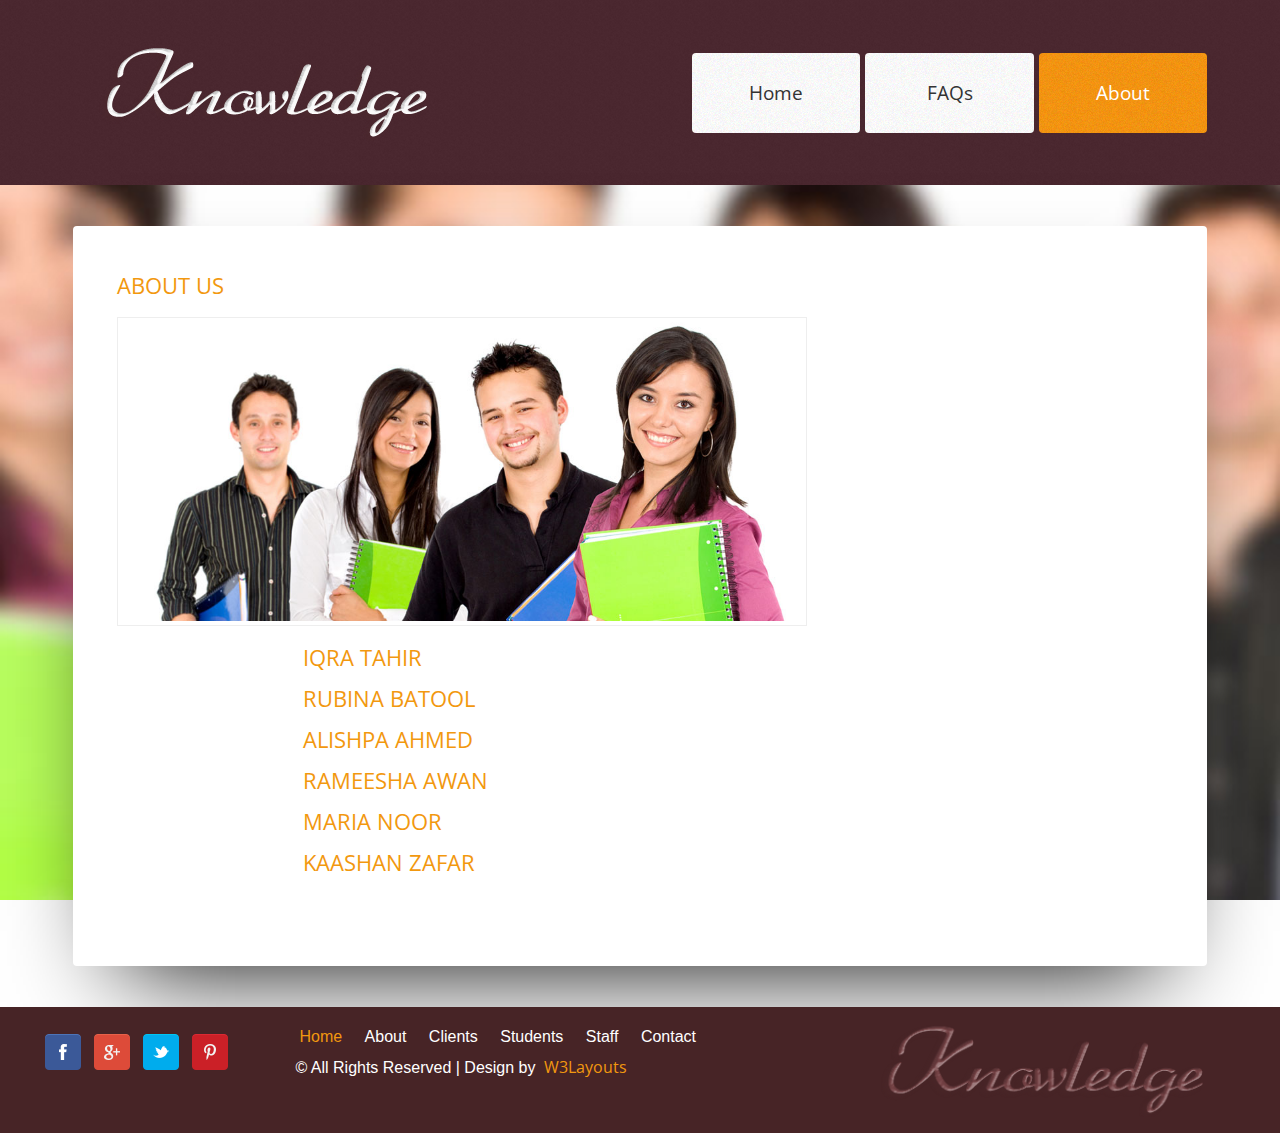
<file: WEB-INF/about.html>
﻿<!DOCTYPE HTML>
<html>
<head>
<title>Vision Workers - About Us</title>
<meta http-equiv="Content-Type" content="text/html; charset=utf-8" />
<meta name="viewport" content="width=device-width, initial-scale=1, maximum-scale=1">
<link href='http://fonts.googleapis.com/css?family=Open+Sans' rel='stylesheet' type='text/css'>
<link href="css/style.css" rel="stylesheet" type="text/css" media="all" />
<script src='js/jquery-1.8.1.min.js' type='text/javascript'></script>
<script src='js/jquery.kwicks.js' type='text/javascript'></script>
<script type='text/javascript'>
	$(function() {
	$('.kwicks').kwicks({
		maxSize : 250,
		spacing : 5,
		behavior: 'menu'
		});
	});
</script>
</head>
<body class="bg">
<div class="header-bg">
<div class="wrap">
	<div class="header">
		<div class="logo">
		  		<a href="index.html"><img src="images/logo1.png"> </a>
		 </div>
		<div class="menu">
			<ul class='kwicks kwicks-horizontal'>
				<li><a href="index.html">Home</a></li>
				<li><a href="faqs.html">FAQs</a></li>
				<li class="active"><a href="about.html">About</a></li>
				
			</ul>
	 </div>
	 <div class="clear"></div>
	</div>
</div>
</div>
<div class="wrap">
		<!---start-content---->
				<div class="content">
					<div class="image group">
						<div class="grid span_2_of_3">
							<h3>About us</h3>
							<img src="images/slide1.jpg" title="banner">
							<p><h3> &nbsp&nbsp&nbsp&nbsp&nbsp&nbsp&nbsp&nbsp&nbsp&nbsp&nbsp&nbsp&nbsp&nbsp&nbsp &nbsp&nbsp&nbsp&nbsp&nbsp&nbsp&nbsp&nbsp&nbsp&nbsp&nbsp&nbsp&nbsp&nbsp&nbspIqra Tahir</h3>
<h3> &nbsp&nbsp&nbsp&nbsp&nbsp&nbsp&nbsp&nbsp&nbsp&nbsp&nbsp&nbsp&nbsp&nbsp&nbsp &nbsp&nbsp&nbsp&nbsp&nbsp&nbsp&nbsp&nbsp&nbsp&nbsp&nbsp&nbsp&nbsp&nbsp&nbspRubina Batool</h3>
<h3> &nbsp&nbsp&nbsp&nbsp&nbsp&nbsp&nbsp&nbsp&nbsp&nbsp&nbsp&nbsp&nbsp&nbsp&nbsp &nbsp&nbsp&nbsp&nbsp&nbsp&nbsp&nbsp&nbsp&nbsp&nbsp&nbsp&nbsp&nbsp&nbsp&nbspAlishpa Ahmed</h3>
<h3> &nbsp&nbsp&nbsp&nbsp&nbsp&nbsp&nbsp&nbsp&nbsp&nbsp&nbsp&nbsp&nbsp&nbsp&nbsp &nbsp&nbsp&nbsp&nbsp&nbsp&nbsp&nbsp&nbsp&nbsp&nbsp&nbsp&nbsp&nbsp&nbsp&nbspRameesha Awan </h3>
<h3> &nbsp&nbsp&nbsp&nbsp&nbsp&nbsp&nbsp&nbsp&nbsp&nbsp&nbsp&nbsp&nbsp&nbsp&nbsp &nbsp&nbsp&nbsp&nbsp&nbsp&nbsp&nbsp&nbsp&nbsp&nbsp&nbsp&nbsp&nbsp&nbsp&nbspMaria Noor</h3>
<h3> &nbsp&nbsp&nbsp&nbsp&nbsp&nbsp&nbsp&nbsp&nbsp&nbsp&nbsp&nbsp&nbsp&nbsp&nbsp &nbsp&nbsp&nbsp&nbsp&nbsp&nbsp&nbsp&nbsp&nbsp&nbsp&nbsp&nbsp&nbsp&nbsp&nbspKaashan Zafar</h3>
							<p> &nbsp</p></p>
							<p> </p>
							
						</div>
						
						<div class="clear"></div>
					</div>
				</div>
				<!---End-content---->
				<div class="clear"> </div>
				</div>
<div class="footer-bg">
<div class="wrap">
<div class="footer">
		<div class="f_grid">
		<div class="social">
				<ul class="follow_icon">
					<li><a href="#" style="opacity: 1;"><img src="images/fb.png" alt=""></a></li>
					<li><a href="#" style="opacity: 1;"><img src="images/g+.png" alt=""></a></li>
					<li><a href="#" style="opacity: 1;"><img src="images/tw.png" alt=""></a></li>
					<li><a href="#" style="opacity: 1;"><img src="images/pinterest.png" alt=""></a></li>
				</ul>
			</div>
		</div>
		<div class="f_grid1">
			<ul class="f_nav">
				<li class="active"><a href="index.html">Home</a></li>
				<li><a href="about.html">About</a></li>
				<li><a href="clients.html">Clients</a></li>
				<li><a href="index.html">Pubblications</a></li>
				<li><a href="index.html">Students</a></li>
				<li><a href="index.html">Staff</a></li>
				<li><a href="contact.html">Contact</a></li>
			</ul>
			<div class="copy">
				<p class="w3-link">© All Rights Reserved | Design by&nbsp; <a href="http://w3layouts.com/"> W3Layouts</a></p>
			</div>
			<div class="clear"></div>
		</div>
		<div class="f_logo">
			<a href=""><img src="images/logo2.png" alt=""></a>
 		</div>
		<div class="clear"></div>
</div>
</div>
</div>
</body>
</html>
</file>
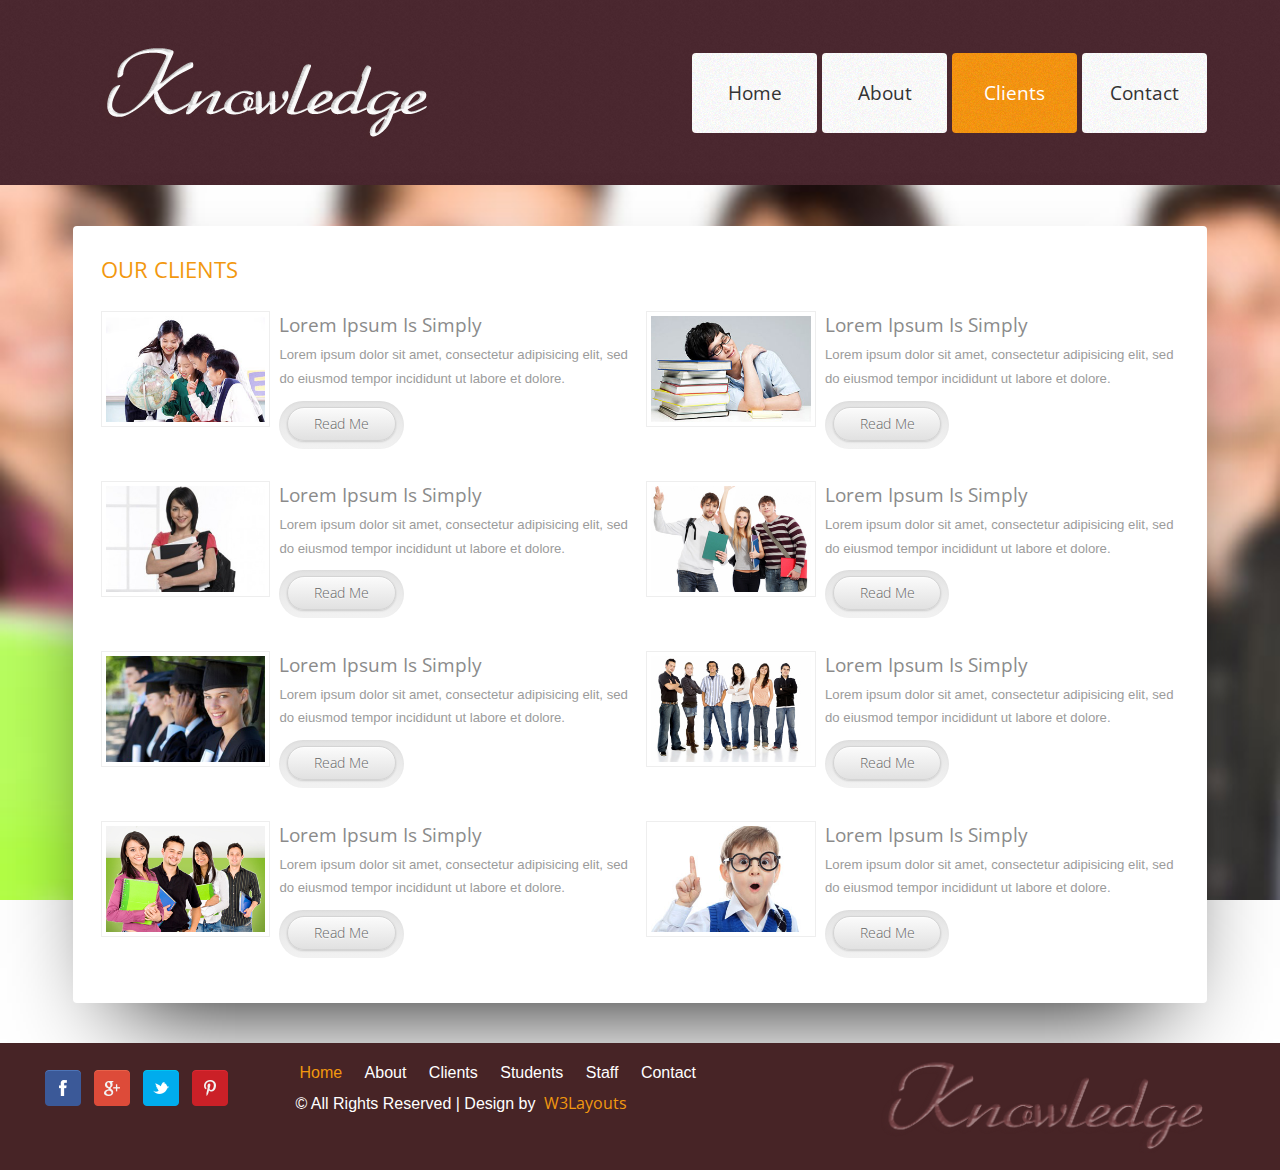
<file: WEB-INF/clients.html>
<!--A Design by W3layouts
Author: W3layout
Author URL: http://w3layouts.com
License: Creative Commons Attribution 3.0 Unported
License URL: http://creativecommons.org/licenses/by/3.0/
-->
<!DOCTYPE HTML>
<html>
<head>
<title>The Knowledge Website Template | Clients :: w3layouts</title>
<meta http-equiv="Content-Type" content="text/html; charset=utf-8" />
<meta name="viewport" content="width=device-width, initial-scale=1, maximum-scale=1">
<link href='http://fonts.googleapis.com/css?family=Open+Sans' rel='stylesheet' type='text/css'>
<link href="css/style.css" rel="stylesheet" type="text/css" media="all" />
<script src='js/jquery-1.8.1.min.js' type='text/javascript'></script>
<script src='js/jquery.kwicks.js' type='text/javascript'></script>
<script type='text/javascript'>
	$(function() {
	$('.kwicks').kwicks({
		maxSize : 250,
		spacing : 5,
		behavior: 'menu'
		});
	});
</script>
</head>
<body class="bg">
<div class="header-bg">
<div class="wrap">
	<div class="header">
		<div class="logo">
		  		<a href="index.html"><img src="images/logo1.png"> </a>
		 </div>
		<div class="menu">
			<ul class='kwicks kwicks-horizontal'>
				<li><a href="index.html">Home</a></li>
				<li><a href="about.html">About</a></li>
				<li  class="active"><a href="clients.html">Clients</a></li>
				<li><a href="contact.html">Contact</a></li>
			</ul>
	 </div>
	 <div class="clear"></div>
	</div>
</div>
</div>
<div class="wrap">
					<!---start-content---->
					<div class="content">
						<div class="services">
							<h5>Our Clients</h5>
							<div class="section group">
								<div class="listview_1_of_2 images_1_of_2">
									<div class="listimg listimg_2_of_1">
										  <img src="images/001.jpg">
									</div>
								    <div class="text list_2_of_1">
										<h3>Lorem Ipsum is simply</h3>
										<p>Lorem ipsum dolor sit amet, consectetur adipisicing elit, sed do eiusmod tempor incididunt  ut labore et dolore.</p>
										<div class="btn">
											<span class="button-wrap"><a href="details.html" class="button button-pill ">Read Me</a></span>
										</div>
								   </div>
							   </div>			
								<div class="listview_1_of_2 images_1_of_2">
									<div class="listimg listimg_2_of_1">
										  <img src="images/002.jpg">
									</div>
									<div class="text list_2_of_1">
										  <h3>Lorem Ipsum is simply</h3>
										  <p>Lorem ipsum dolor sit amet, consectetur adipisicing elit, sed do eiusmod tempor incididunt  ut labore et dolore.</p>
										  <div class="btn">
											<span class="button-wrap"><a href="details.html" class="button button-pill ">Read Me</a></span>
										</div>
									</div>
								</div>
							</div>
							<div class="section group">
								<div class="listview_1_of_2 images_1_of_2">
									<div class="listimg listimg_2_of_1">
										  <img src="images/003.jpg">
									</div>
								    <div class="text list_2_of_1">
										<h3>Lorem Ipsum is simply</h3>
										<p>Lorem ipsum dolor sit amet, consectetur adipisicing elit, sed do eiusmod tempor incididunt  ut labore et dolore.</p>
										<div class="btn">
											<span class="button-wrap"><a href="details.html" class="button button-pill ">Read Me</a></span>
										</div>
								   </div>
							   </div>			
								<div class="listview_1_of_2 images_1_of_2">
									<div class="listimg listimg_2_of_1">
										  <img src="images/004.jpg">
									</div>
									<div class="text list_2_of_1">
										  <h3>Lorem Ipsum is simply</h3>
										  <p>Lorem ipsum dolor sit amet, consectetur adipisicing elit, sed do eiusmod tempor incididunt  ut labore et dolore.</p>
										 <div class="btn">
											<span class="button-wrap"><a href="details.html" class="button button-pill ">Read Me</a></span>
										</div>
									</div>
								</div>
							</div>
							<div class="section group">
								<div class="listview_1_of_2 images_1_of_2">
									<div class="listimg listimg_2_of_1">
										  <img src="images/005.jpg">
									</div>
								    <div class="text list_2_of_1">
										<h3>Lorem Ipsum is simply</h3>
										<p>Lorem ipsum dolor sit amet, consectetur adipisicing elit, sed do eiusmod tempor incididunt  ut labore et dolore.</p>
										<div class="btn">
											<span class="button-wrap"><a href="details.html" class="button button-pill ">Read Me</a></span>
										</div>
								   </div>
							   </div>			
								<div class="listview_1_of_2 images_1_of_2">
									<div class="listimg listimg_2_of_1">
										  <img src="images/006.jpg">
									</div>
									<div class="text list_2_of_1">
										  <h3>Lorem Ipsum is simply</h3>
										  <p>Lorem ipsum dolor sit amet, consectetur adipisicing elit, sed do eiusmod tempor incididunt  ut labore et dolore.</p>
										  <div class="btn">
											<span class="button-wrap"><a href="details.html" class="button button-pill ">Read Me</a></span>
										</div>
									</div>
								</div>
							</div>
							<div class="section group">
								<div class="listview_1_of_2 images_1_of_2">
									<div class="listimg listimg_2_of_1">
										  <img src="images/007.jpg">
									</div>
								    <div class="text list_2_of_1">
										<h3>Lorem Ipsum is simply</h3>
										<p>Lorem ipsum dolor sit amet, consectetur adipisicing elit, sed do eiusmod tempor incididunt  ut labore et dolore.</p>
										<div class="btn">
											<span class="button-wrap"><a href="details.html" class="button button-pill ">Read Me</a></span>
										</div>
								   </div>
							   </div>			
								<div class="listview_1_of_2 images_1_of_2">
									<div class="listimg listimg_2_of_1">
										  <img src="images/008.jpg">
									</div>
									<div class="text list_2_of_1">
										  <h3>Lorem Ipsum is simply</h3>
										  <p>Lorem ipsum dolor sit amet, consectetur adipisicing elit, sed do eiusmod tempor incididunt  ut labore et dolore.</p>
										  <div class="btn">
											<span class="button-wrap"><a href="details.html" class="button button-pill ">Read Me</a></span>
										</div>
									</div>
								</div>
							</div>
							<div class="clear"></div>
						</div>
						 </div>
					<!---End-content---->
					<div class="clear"> </div>
				</div>
<div class="footer-bg">
<div class="wrap">
<div class="footer">
		<div class="f_grid">
		<div class="social">
				<ul class="follow_icon">
					<li><a href="#" style="opacity: 1;"><img src="images/fb.png" alt=""></a></li>
					<li><a href="#" style="opacity: 1;"><img src="images/g+.png" alt=""></a></li>
					<li><a href="#" style="opacity: 1;"><img src="images/tw.png" alt=""></a></li>
					<li><a href="#" style="opacity: 1;"><img src="images/pinterest.png" alt=""></a></li>
				</ul>
			</div>
		</div>
		<div class="f_grid1">
			<ul class="f_nav">
				<li class="active"><a href="index.html">Home</a></li>
				<li><a href="about.html">About</a></li>
				<li><a href="clients.html">Clients</a></li>
				<li><a href="index.html">Pubblications</a></li>
				<li><a href="index.html">Students</a></li>
				<li><a href="index.html">Staff</a></li>
				<li><a href="contact.html">Contact</a></li>
			</ul>
			<div class="copy">
				<p class="w3-link">© All Rights Reserved | Design by&nbsp; <a href="http://w3layouts.com/"> W3Layouts</a></p>
			</div>
			<div class="clear"></div>
		</div>
		<div class="f_logo">
			<a href=""><img src="images/logo2.png" alt=""></a>
 		</div>
		<div class="clear"></div>
</div>
</div>
</div>
</body>
</html>
</file>
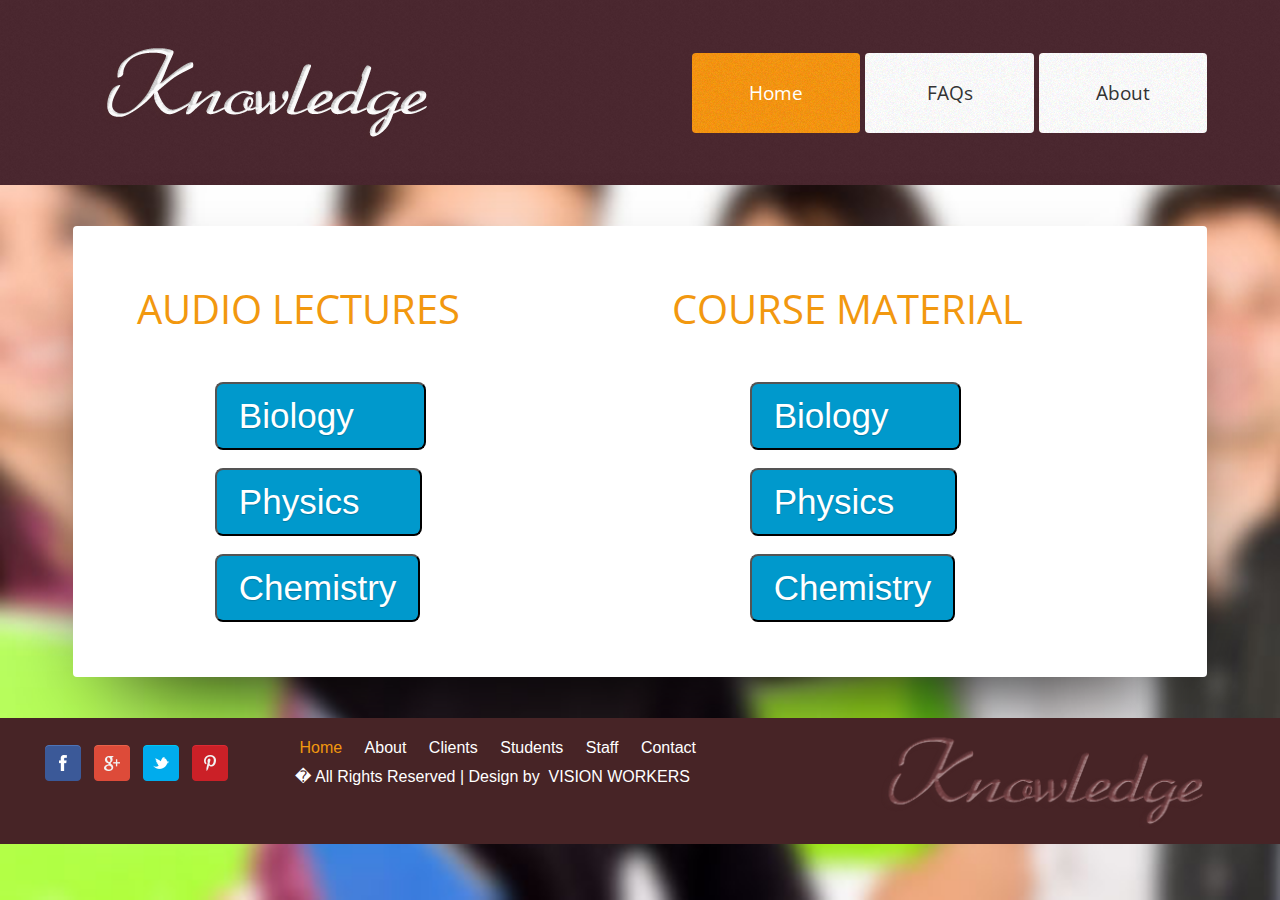
<file: WEB-INF/clrCourses.html>
<!DOCTYPE HTML>
<html>
<head>
<title>Vision Workers | Courses for ColorBlind</title>
<meta http-equiv="Content-Type" content="text/html; charset=utf-8" />
<meta name="viewport" content="width=device-width, initial-scale=1, maximum-scale=1">

 
<link href='http://fonts.googleapis.com/css?family=Open+Sans' rel='stylesheet' type='text/css'>
<link href="css/style.css" rel="stylesheet" type="text/css" media="all" />
<script src='js/jquery-1.8.1.min.js' type='text/javascript'></script>
<script src="http://maxcdn.bootstrapcdn.com/bootstrap/3.3.4/js/bootstrap.min.js"></script>
<script src='js/jquery.kwicks.js' type='text/javascript'></script>
<script type='text/javascript'>
	$(function() {
	$('.kwicks').kwicks({
		maxSize : 250,
		spacing : 5,
		behavior: 'menu'
		});
	});
</script>
</head>
<body class="bg">
<div class="header-bg">
<div class="wrap">
	<div class="header">
		<div class="logo">
		  		<a href="index.html"><img src="images/logo1.png"> </a>
		 </div>
		<div class="menu">
			<ul class='kwicks kwicks-horizontal'>
				<li class="active"><a href="index.html">Home</a></li>
				<li><a href="faqs.html">FAQs</a></li>
				<li><a href="about.html">About</a></li>
			</ul>
	 </div>
	 <div class="clear"></div>
	</div>
</div>
</div>
<div class="wrap">
	<div class="content">
<div class="section group">				
				<div class="col span_1_of_clr">
					<div class="audio_lectrs">
			    	 	<h3>&nbsp&nbspAudio Lectures</h3>
			    	 		<div class="btn-grp">
						<br/><br/>

						&nbsp&nbsp&nbsp&nbsp&nbsp&nbsp&nbsp&nbsp&nbsp&nbsp&nbsp&nbsp&nbsp&nbsp&nbsp&nbsp&nbsp&nbsp&nbsp&nbsp&nbsp
						    <button class="btn btn-lg button-secondary pure-button" onclick="window.location='clrBioAudio.html'"> Biology &nbsp&nbsp&nbsp&nbsp</button>

						<br/><br/>
						&nbsp&nbsp&nbsp&nbsp&nbsp&nbsp&nbsp&nbsp&nbsp&nbsp&nbsp&nbsp&nbsp&nbsp&nbsp&nbsp&nbsp&nbsp&nbsp&nbsp&nbsp
						    <button class="button-secondary pure-button" onclick="window.location='clrPhyAudio.html'"> Physics &nbsp&nbsp&nbsp</button>

						<br/><br/>

						&nbsp&nbsp&nbsp&nbsp&nbsp&nbsp&nbsp&nbsp&nbsp&nbsp&nbsp&nbsp&nbsp&nbsp&nbsp&nbsp&nbsp&nbsp&nbsp&nbsp&nbsp
						    <button class="button-secondary pure-button btn-lg" onclick="window.location='clrChemAudio.html'"> Chemistry</button>	
					   	</div>
      				</div>
      				
				</div>				
				<div class="col span_2_of_clr">
				  <div class="course_lectrs">
			    	 	<h3>&nbsp&nbspCourse Material</h3>
			    	 		<div class="btn1-grp">
						<br/><br/>

						&nbsp&nbsp&nbsp&nbsp&nbsp&nbsp&nbsp&nbsp&nbsp&nbsp&nbsp&nbsp&nbsp&nbsp&nbsp&nbsp&nbsp&nbsp&nbsp&nbsp&nbsp
						    <button class="btn btn-lg button-secondary pure-button" onclick="window.location='clrBioPdf.html'"> Biology &nbsp&nbsp&nbsp&nbsp</button>

						<br/><br/>
						&nbsp&nbsp&nbsp&nbsp&nbsp&nbsp&nbsp&nbsp&nbsp&nbsp&nbsp&nbsp&nbsp&nbsp&nbsp&nbsp&nbsp&nbsp&nbsp&nbsp&nbsp
						    <button class="button-secondary pure-button" onclick="window.location='clrPhyPdf.html'"> Physics &nbsp&nbsp&nbsp</button>

						<br/><br/>

						&nbsp&nbsp&nbsp&nbsp&nbsp&nbsp&nbsp&nbsp&nbsp&nbsp&nbsp&nbsp&nbsp&nbsp&nbsp&nbsp&nbsp&nbsp&nbsp&nbsp&nbsp
						    <button class="button-secondary pure-button btn-lg" onclick="window.location='clrChemPdf.html'"> Chemistry</button>	
					   	</div>
      				</div>
      				
  				</div>	

										
		  </div>
</div>	
</div>
<div class="footer-bg">
<div class="wrap">
<div class="footer">
		<div class="f_grid">
		<div class="social">
				<ul class="follow_icon">
					<li><a href="#" style="opacity: 1;"><img src="images/fb.png" alt=""></a></li>
					<li><a href="#" style="opacity: 1;"><img src="images/g+.png" alt=""></a></li>
					<li><a href="#" style="opacity: 1;"><img src="images/tw.png" alt=""></a></li>
					<li><a href="#" style="opacity: 1;"><img src="images/pinterest.png" alt=""></a></li>
				</ul>
			</div>
		</div>
		<div class="f_grid1">
			<ul class="f_nav">
				<li class="active"><a href="index.html">Home</a></li>
				<li><a href="about.html">About</a></li>
				<li><a href="clients.html">Clients</a></li>
				<li><a href="index.html">Pubblications</a></li>
				<li><a href="index.html">Students</a></li>
				<li><a href="index.html">Staff</a></li>
				<li><a href="contact.html">Contact</a></li>
			</ul>
			<div class="copy">
				<p class="w3-link">� All Rights Reserved | Design by&nbsp VISION WORKERS</p>
			</div>
			<div class="clear"></div>
		</div>
		<div class="f_logo">
			<a href=""><img src="images/logo2.png" alt=""></a>
 		</div>
		<div class="clear"></div>
</div>
</div>
</div>
</body>
</html>
</file>
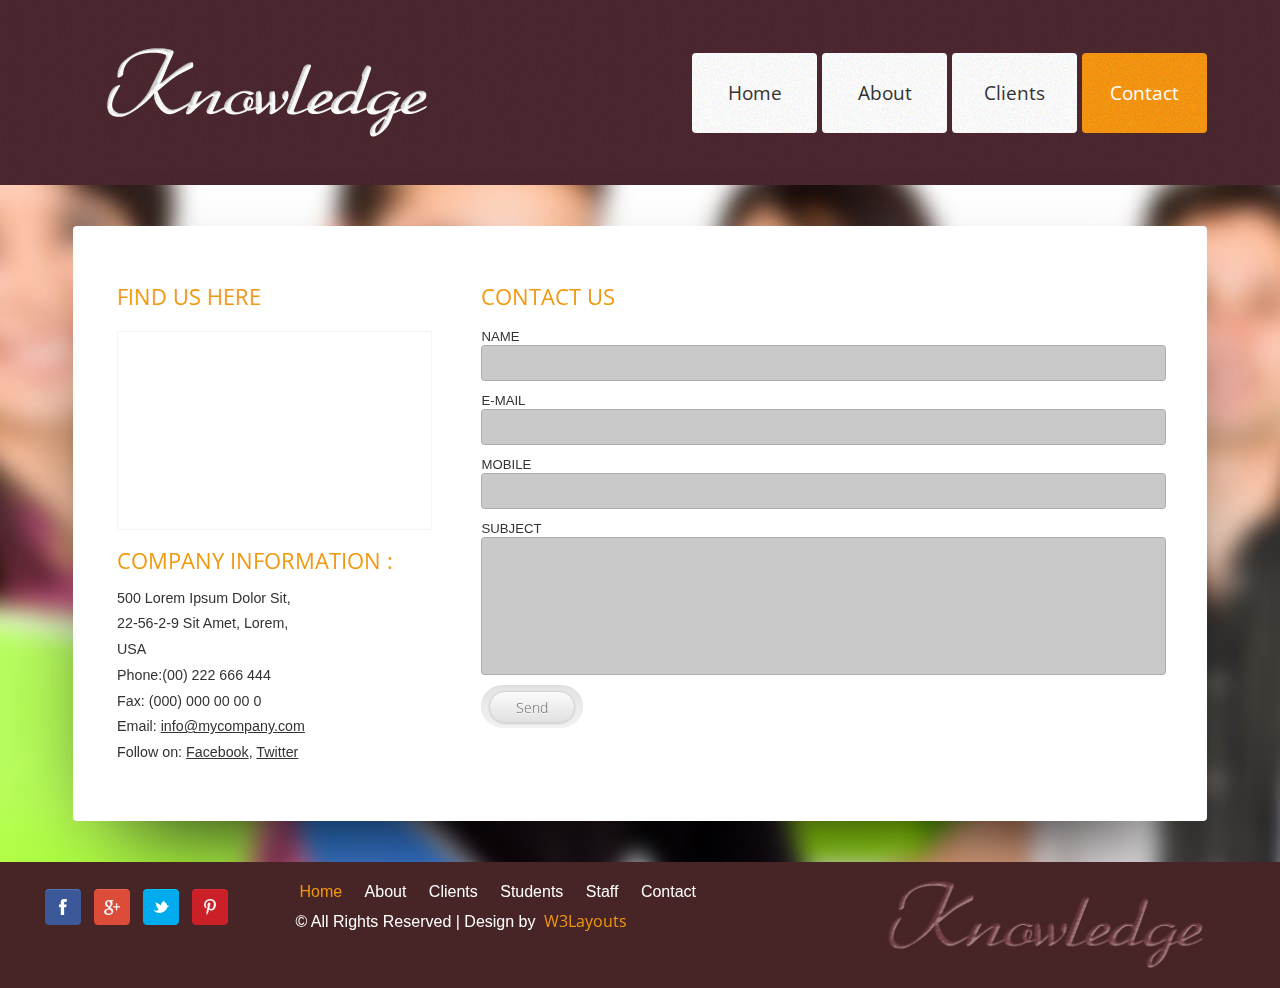
<file: WEB-INF/contact.html>
﻿
<!DOCTYPE HTML>
<html>
<head>
<title>Vision Workers | Contact</title>
<meta http-equiv="Content-Type" content="text/html; charset=utf-8" />
<meta name="viewport" content="width=device-width, initial-scale=1, maximum-scale=1">
<link href='http://fonts.googleapis.com/css?family=Open+Sans' rel='stylesheet' type='text/css'>
<link href="css/style.css" rel="stylesheet" type="text/css" media="all" />
<script src='js/jquery-1.8.1.min.js' type='text/javascript'></script>
<script src='js/jquery.kwicks.js' type='text/javascript'></script>
<script type='text/javascript'>
	$(function() {
	$('.kwicks').kwicks({
		maxSize : 250,
		spacing : 5,
		behavior: 'menu'
		});
	});
</script>
</head>
<body class="bg">
<div class="header-bg">
<div class="wrap">
	<div class="header">
		<div class="logo">
		  		<a href="index.html"><img src="images/logo1.png"> </a>
		 </div>
		<div class="menu">
			<ul class='kwicks kwicks-horizontal'>
				<li><a href="index.html">Home</a></li>
				<li><a href="about.html">About</a></li>
				<li><a href="clients.html">Clients</a></li>
				<li class="active"><a href="contact.html">Contact</a></li>
			</ul>
	 </div>
	 <div class="clear"></div>
	</div>
</div>
</div>
<div class="wrap">
	<div class="content">
<div class="section group">				
				<div class="col span_1_of_3">
					<div class="contact_info">
			    	 	<h3>Find Us Here</h3>
			    	 		<div class="map">
					   			<iframe width="100%" height="175" frameborder="0" scrolling="no" marginheight="0" marginwidth="0" src="https://maps.google.co.in/maps?f=q&amp;source=s_q&amp;hl=en&amp;geocode=&amp;q=Lighthouse+Point,+FL,+United+States&amp;aq=4&amp;oq=light&amp;sll=26.275636,-80.087265&amp;sspn=0.04941,0.104628&amp;ie=UTF8&amp;hq=&amp;hnear=Lighthouse+Point,+Broward,+Florida,+United+States&amp;t=m&amp;z=14&amp;ll=26.275636,-80.087265&amp;output=embed"></iframe><br><small><a href="https://maps.google.co.in/maps?f=q&amp;source=embed&amp;hl=en&amp;geocode=&amp;q=Lighthouse+Point,+FL,+United+States&amp;aq=4&amp;oq=light&amp;sll=26.275636,-80.087265&amp;sspn=0.04941,0.104628&amp;ie=UTF8&amp;hq=&amp;hnear=Lighthouse+Point,+Broward,+Florida,+United+States&amp;t=m&amp;z=14&amp;ll=26.275636,-80.087265" style="color:#fff;;text-align:left;font-size:12px">View Larger Map</a></small>
					   		</div>
      				</div>
      			<div class="company_address">
				     	<h3>Company Information :</h3>
						<p>500 Lorem Ipsum Dolor Sit,</p>
						<p>22-56-2-9 Sit Amet, Lorem,</p>
						<p>USA</p>
				   		<p>Phone:(00) 222 666 444</p>
				   		<p>Fax: (000) 000 00 00 0</p>
				 	 	<p>Email: <span>info@mycompany.com</span></p>
				   		<p>Follow on: <span>Facebook</span>, <span>Twitter</span></p>
				   </div>
				</div>				
				<div class="col span_2_of_3">
				  <div class="contact-form">
				  	<h3>Contact Us</h3>
					      <form method="post" action="contact-post.html">
					    	<div>
						    	<span><label>NAME</label></span>
						    	<span><input name="userName" type="text" class="textbox"></span>
						    </div>
						    <div>
						    	<span><label>E-MAIL</label></span>
						    	<span><input name="userEmail" type="text" class="textbox"></span>
						    </div>
						    <div>
						     	<span><label>MOBILE</label></span>
						    	<span><input name="userPhone" type="text" class="textbox"></span>
						    </div>
						    <div>
						    	<span><label>SUBJECT</label></span>
						    	<span><textarea name="userMsg"> </textarea></span>
						    </div>
						   <div>
						   		<span class="button-wrap"><input type="submit" value="Send"></span>
						  </div>
					    </form>
				    </div>
  				</div>				
		  </div>
</div>	
</div>
<div class="footer-bg">
<div class="wrap">
<div class="footer">
		<div class="f_grid">
		<div class="social">
				<ul class="follow_icon">
					<li><a href="#" style="opacity: 1;"><img src="images/fb.png" alt=""></a></li>
					<li><a href="#" style="opacity: 1;"><img src="images/g+.png" alt=""></a></li>
					<li><a href="#" style="opacity: 1;"><img src="images/tw.png" alt=""></a></li>
					<li><a href="#" style="opacity: 1;"><img src="images/pinterest.png" alt=""></a></li>
				</ul>
			</div>
		</div>
		<div class="f_grid1">
			<ul class="f_nav">
				<li class="active"><a href="index.html">Home</a></li>
				<li><a href="about.html">About</a></li>
				<li><a href="clients.html">Clients</a></li>
				<li><a href="index.html">Pubblications</a></li>
				<li><a href="index.html">Students</a></li>
				<li><a href="index.html">Staff</a></li>
				<li><a href="contact.html">Contact</a></li>
			</ul>
			<div class="copy">
				<p class="w3-link">© All Rights Reserved | Design by&nbsp; <a href="http://w3layouts.com/"> W3Layouts</a></p>
			</div>
			<div class="clear"></div>
		</div>
		<div class="f_logo">
			<a href=""><img src="images/logo2.png" alt=""></a>
 		</div>
		<div class="clear"></div>
</div>
</div>
</div>
</body>
</html>
</file>
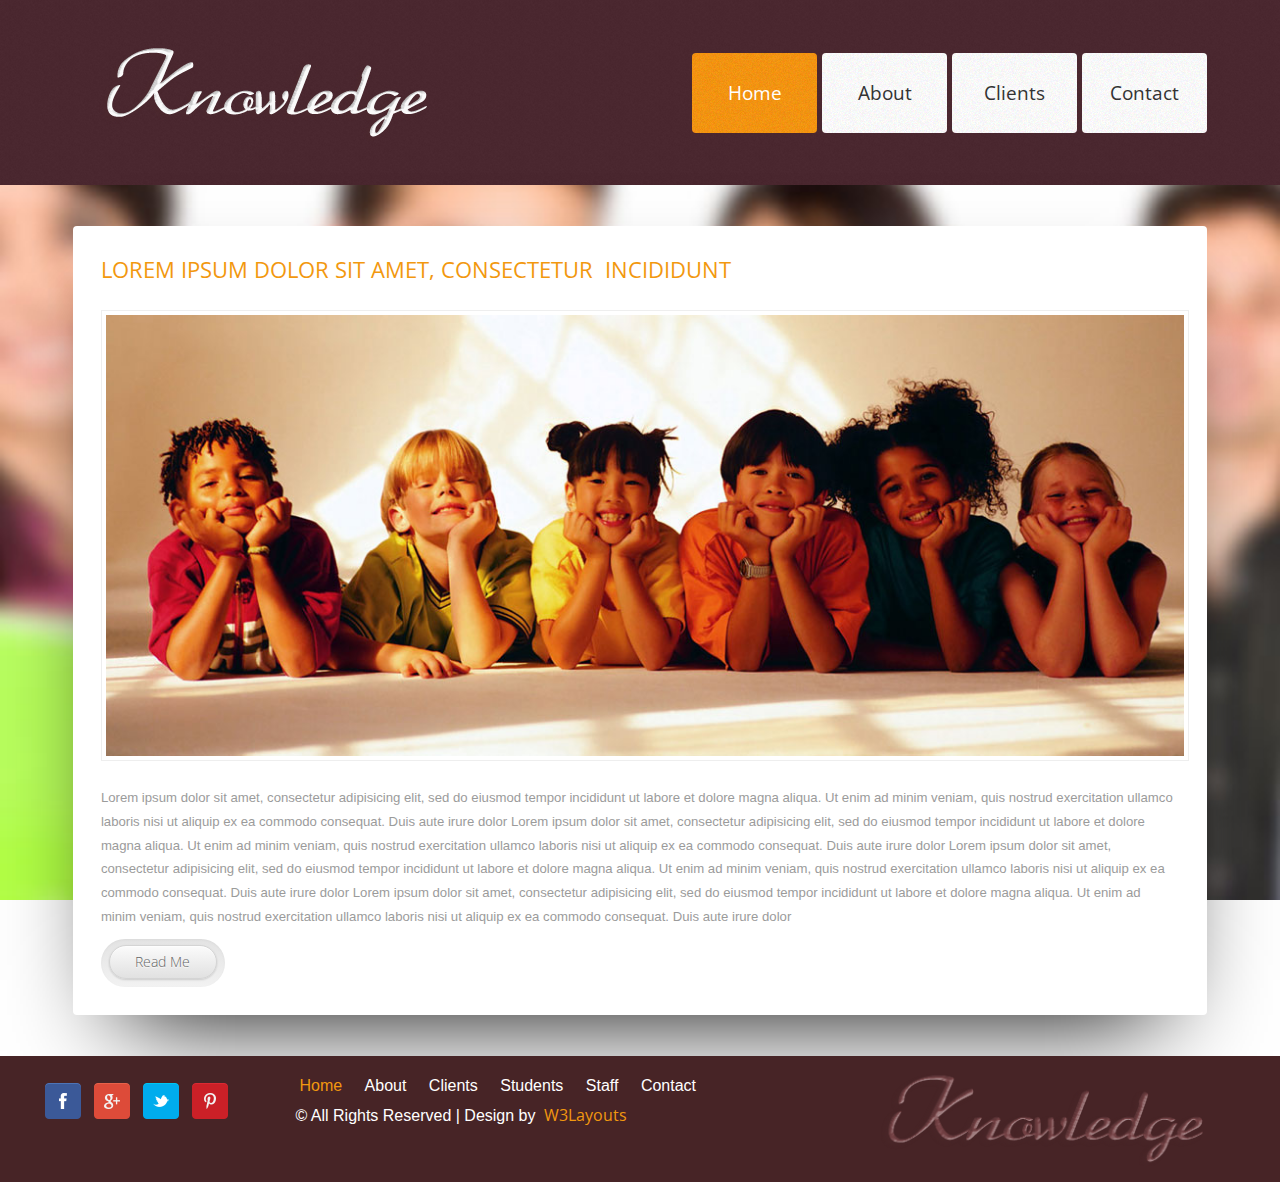
<file: WEB-INF/details.html>
<!--A Design by W3layouts
Author: W3layout
Author URL: http://w3layouts.com
License: Creative Commons Attribution 3.0 Unported
License URL: http://creativecommons.org/licenses/by/3.0/
-->
<!DOCTYPE HTML>
<html>
<head>
<title>The Knowledge Website Template | Details :: w3layouts</title>
<meta http-equiv="Content-Type" content="text/html; charset=utf-8" />
<meta name="viewport" content="width=device-width, initial-scale=1, maximum-scale=1">
<link href='http://fonts.googleapis.com/css?family=Open+Sans' rel='stylesheet' type='text/css'>
<link href="css/style.css" rel="stylesheet" type="text/css" media="all" />
<script src='js/jquery-1.8.1.min.js' type='text/javascript'></script>
<script src='js/jquery.kwicks.js' type='text/javascript'></script>
<script type='text/javascript'>
	$(function() {
	$('.kwicks').kwicks({
		maxSize : 250,
		spacing : 5,
		behavior: 'menu'
		});
	});
</script>
</head>
<body class="bg">
<div class="header-bg">
<div class="wrap">
	<div class="header">
		<div class="logo">
		  		<a href="index.html"><img src="images/logo1.png"> </a>
		 </div>
		<div class="menu">
			<ul class='kwicks kwicks-horizontal'>
				<li class="active"><a href="index.html">Home</a></li>
				<li><a href="about.html">About</a></li>
				<li><a href="clients.html">Clients</a></li>
				<li><a href="contact.html">Contact</a></li>
			</ul>
	 </div>
	 <div class="clear"></div>
	</div>
</div>
</div>
<div class="wrap">
	<!---start-content---->
	<div class="content">
		<div class="details">
			<h2>Lorem ipsum dolor sit amet, consectetur &nbsp;<span>incididunt</span></h2>
			<div class="det-pic">
				<img src="images/det-pic.jpg" alt="">		
			</div>
			<div class="det-para">
				<p class="top">Lorem ipsum dolor sit amet, consectetur adipisicing elit, sed do eiusmod tempor incididunt ut labore et dolore magna aliqua. Ut enim ad minim veniam, quis nostrud exercitation ullamco laboris nisi ut aliquip ex ea commodo consequat. Duis aute irure dolor Lorem ipsum dolor sit amet, consectetur adipisicing elit, sed do eiusmod tempor incididunt ut labore et dolore magna aliqua. Ut enim ad minim veniam, quis nostrud exercitation ullamco laboris nisi ut aliquip ex ea commodo consequat. Duis aute irure dolor Lorem ipsum dolor sit amet, consectetur adipisicing elit, sed do eiusmod tempor incididunt ut labore et dolore magna aliqua. Ut enim ad minim veniam, quis nostrud exercitation ullamco laboris nisi ut aliquip ex ea commodo consequat. Duis aute irure dolor Lorem ipsum dolor sit amet, consectetur adipisicing elit, sed do eiusmod tempor incididunt ut labore et dolore magna aliqua. Ut enim ad minim veniam, quis nostrud exercitation ullamco laboris nisi ut aliquip ex ea commodo consequat. Duis aute irure dolor</p>
				<div class="btn">
					<span class="button-wrap"><a href="details.html" class="button button-pill ">Read Me</a></span>
				</div>
			</div>
		</div>
	</div>
	<!---End-content---->
	<div class="clear"> </div>
</div>
<div class="footer-bg">
<div class="wrap">
<div class="footer">
		<div class="f_grid">
		<div class="social">
				<ul class="follow_icon">
					<li><a href="#" style="opacity: 1;"><img src="images/fb.png" alt=""></a></li>
					<li><a href="#" style="opacity: 1;"><img src="images/g+.png" alt=""></a></li>
					<li><a href="#" style="opacity: 1;"><img src="images/tw.png" alt=""></a></li>
					<li><a href="#" style="opacity: 1;"><img src="images/pinterest.png" alt=""></a></li>
				</ul>
			</div>
		</div>
		<div class="f_grid1">
			<ul class="f_nav">
				<li class="active"><a href="index.html">Home</a></li>
				<li><a href="about.html">About</a></li>
				<li><a href="clients.html">Clients</a></li>
				<li><a href="index.html">Pubblications</a></li>
				<li><a href="index.html">Students</a></li>
				<li><a href="index.html">Staff</a></li>
				<li><a href="contact.html">Contact</a></li>
			</ul>
			<div class="copy">
				<p class="w3-link">© All Rights Reserved | Design by&nbsp; <a href="http://w3layouts.com/"> W3Layouts</a></p>
			</div>
			<div class="clear"></div>
		</div>
		<div class="f_logo">
			<a href=""><img src="images/logo2.png" alt=""></a>
 		</div>
		<div class="clear"></div>
</div>
</div>
</div>
</body>
</html>
</file>
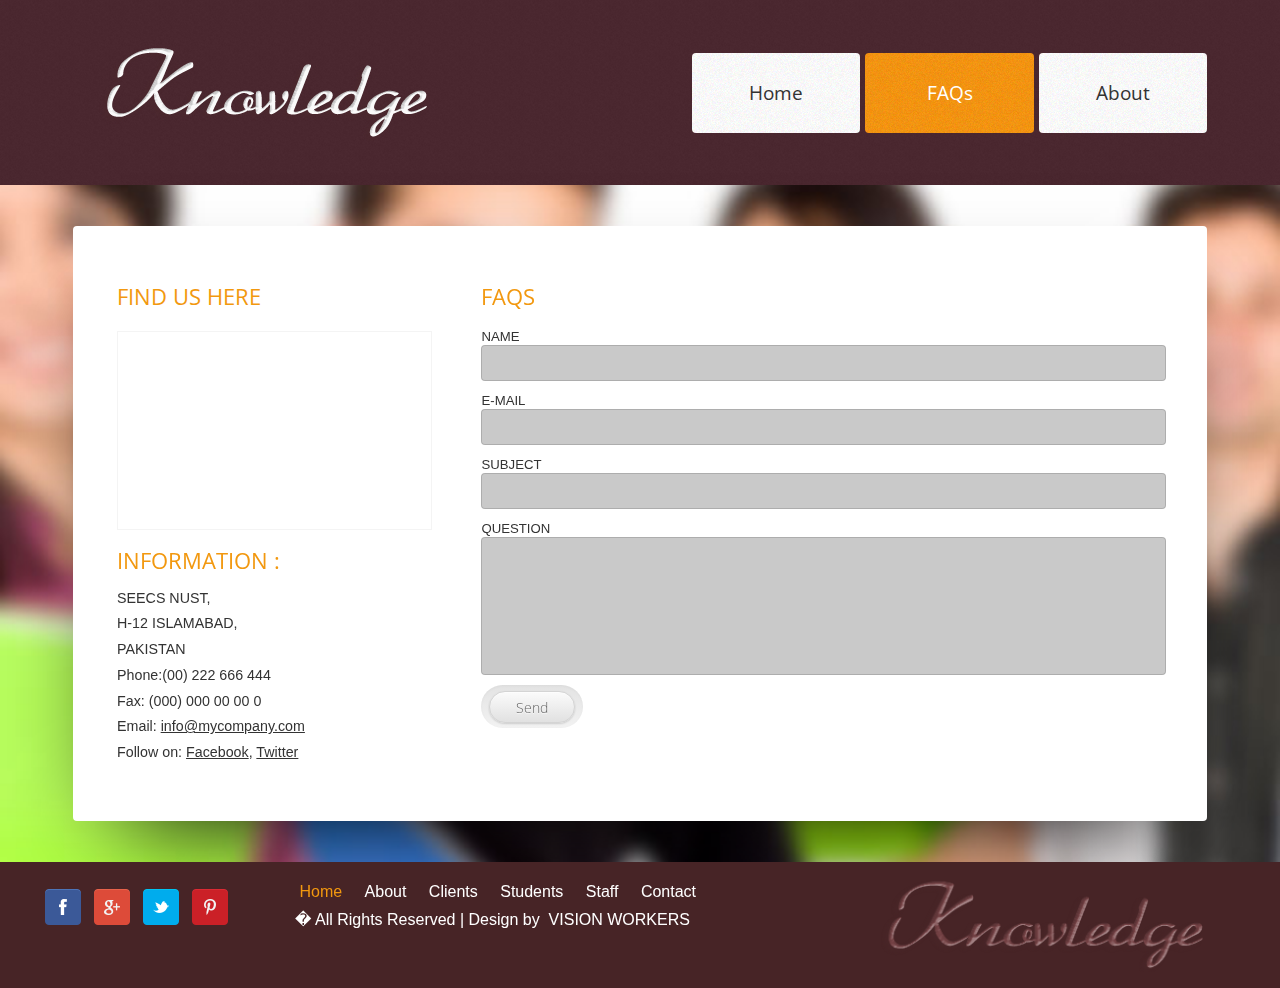
<file: WEB-INF/faqs.html>
<!DOCTYPE HTML>
<html>
<head>
<title>Vision Workers | FAQs</title>
<meta http-equiv="Content-Type" content="text/html; charset=utf-8" />
<meta name="viewport" content="width=device-width, initial-scale=1, maximum-scale=1">
<link href='http://fonts.googleapis.com/css?family=Open+Sans' rel='stylesheet' type='text/css'>
<link href="css/style.css" rel="stylesheet" type="text/css" media="all" />
<script src='js/jquery-1.8.1.min.js' type='text/javascript'></script>
<script src='js/jquery.kwicks.js' type='text/javascript'></script>
<script type='text/javascript'>
	$(function() {
	$('.kwicks').kwicks({
		maxSize : 250,
		spacing : 5,
		behavior: 'menu'
		});
	});
</script>
</head>
<body class="bg">
<div class="header-bg">
<div class="wrap">
	<div class="header">
		<div class="logo">
		  		<a href="index.html"><img src="images/logo1.png"> </a>
		 </div>
		<div class="menu">
			<ul class='kwicks kwicks-horizontal'>
				<li><a href="index.html">Home</a></li>
				<li class="active"><a href="faqs.html">FAQs</a></li>
				<li><a href="about.html">About</a></li>
			</ul>
	 </div>
	 <div class="clear"></div>
	</div>
</div>
</div>
<div class="wrap">
	<div class="content">
<div class="section group">				
				<div class="col span_1_of_3">
					<div class="contact_info">
			    	 	<h3>Find Us Here</h3>
			    	 		<div class="map">
					   			<iframe width="100%" height="175" frameborder="0" scrolling="no" marginheight="0" marginwidth="0" src="https://maps.google.co.in/maps?f=q&amp;source=s_q&amp;hl=en&amp;geocode=&amp;q=Lighthouse+Point,+FL,+United+States&amp;aq=4&amp;oq=light&amp;sll=26.275636,-80.087265&amp;sspn=0.04941,0.104628&amp;ie=UTF8&amp;hq=&amp;hnear=Lighthouse+Point,+Broward,+Florida,+United+States&amp;t=m&amp;z=14&amp;ll=26.275636,-80.087265&amp;output=embed"></iframe><br><small><a href="https://maps.google.co.in/maps?f=q&amp;source=embed&amp;hl=en&amp;geocode=&amp;q=Lighthouse+Point,+FL,+United+States&amp;aq=4&amp;oq=light&amp;sll=26.275636,-80.087265&amp;sspn=0.04941,0.104628&amp;ie=UTF8&amp;hq=&amp;hnear=Lighthouse+Point,+Broward,+Florida,+United+States&amp;t=m&amp;z=14&amp;ll=26.275636,-80.087265" style="color:#fff;;text-align:left;font-size:12px">View Larger Map</a></small>
					   		</div>
      				</div>
      			<div class="company_address">
				     	<h3>Information :</h3>
						<p>SEECS NUST,</p>
						<p>H-12 ISLAMABAD,</p>
						<p>PAKISTAN</p>
				   		<p>Phone:(00) 222 666 444</p>
				   		<p>Fax: (000) 000 00 00 0</p>
				 	 	<p>Email: <span>info@mycompany.com</span></p>
				   		<p>Follow on: <span>Facebook</span>, <span>Twitter</span></p>
				   </div>
				</div>				
				<div class="col span_2_of_3">
				  <div class="contact-form">
				  	<h3>FAQs</h3>
					      <form method="post" action="contact-post.html">
					    	<div>
						    	<span><label>NAME</label></span>
						    	<span><input name="userName" type="text" class="textbox"></span>
						    </div>
						    <div>
						    	<span><label>E-MAIL</label></span>
						    	<span><input name="userEmail" type="text" class="textbox"></span>
						    </div>
						    <div>
						     	<span><label>SUBJECT</label></span>
						    	<span><input name="userPhone" type="text" class="textbox"></span>
						    </div>
						    <div>
						    	<span><label>QUESTION</label></span>
						    	<span><textarea name="userMsg"> </textarea></span>
						    </div>
						   <div>
						   		<span class="button-wrap"><input type="submit" value="Send"></span>
						  </div>
					    </form>
				    </div>
  				</div>				
		  </div>
</div>	
</div>
<div class="footer-bg">
<div class="wrap">
<div class="footer">
		<div class="f_grid">
		<div class="social">
				<ul class="follow_icon">
					<li><a href="#" style="opacity: 1;"><img src="images/fb.png" alt=""></a></li>
					<li><a href="#" style="opacity: 1;"><img src="images/g+.png" alt=""></a></li>
					<li><a href="#" style="opacity: 1;"><img src="images/tw.png" alt=""></a></li>
					<li><a href="#" style="opacity: 1;"><img src="images/pinterest.png" alt=""></a></li>
				</ul>
			</div>
		</div>
		<div class="f_grid1">
			<ul class="f_nav">
				<li class="active"><a href="index.html">Home</a></li>
				<li><a href="about.html">About</a></li>
				<li><a href="clients.html">Clients</a></li>
				<li><a href="index.html">Pubblications</a></li>
				<li><a href="index.html">Students</a></li>
				<li><a href="index.html">Staff</a></li>
				<li><a href="contact.html">Contact</a></li>
			</ul>
			<div class="copy">
				<p class="w3-link">� All Rights Reserved | Design by&nbsp VISION WORKERS</p>
			</div>
			<div class="clear"></div>
		</div>
		<div class="f_logo">
			<a href=""><img src="images/logo2.png" alt=""></a>
 		</div>
		<div class="clear"></div>
</div>
</div>
</div>
</body>
</html>
</file>
<file: WEB-INF/css/style.css>
/* reset */
html,body,div,span,applet,object,iframe,h1,h2,h3,h4,h5,h6,p,blockquote,pre,a,abbr,acronym,address,big,cite,code,del,dfn,em,img,ins,kbd,q,s,samp,small,strike,strong,sub,sup,tt,var,b,u,i,dl,dt,dd,ol,nav ul,nav li,fieldset,form,label,legend,table,caption,tbody,tfoot,thead,tr,th,td,article,aside,canvas,details,embed,figure,figcaption,footer,header,hgroup,menu,nav,output,ruby,section,summary,time,mark,audio,video{margin:0;padding:0;border:0;font-size:100%;font:inherit;vertical-align:baseline;}
article, aside, details, figcaption, figure,footer, header, hgroup, menu, nav, section {display: block;}
ol,ul{list-style:none;margin:0;padding:0;}
blockquote,q{quotes:none;}
blockquote:before,blockquote:after,q:before,q:after{content:'';content:none;}
table{border-collapse:collapse;border-spacing:0;}
/* start editing from here */
a{text-decoration:none;}
.txt-rt{text-align:right;}/* text align right */
.txt-lt{text-align:left;}/* text align left */
.txt-center{text-align:center;}/* text align center */
.float-rt{float:right;}/* float right */
.float-lt{float:left;}/* float left */
.clear{clear:both;}/* clear float */
.pos-relative{position:relative;}/* Position Relative */
.pos-absolute{position:absolute;}/* Position Absolute */
.vertical-base{	vertical-align:baseline;}/* vertical align baseline */
.vertical-top{	vertical-align:top;}/* vertical align top */
.underline{	padding-bottom:5px;	border-bottom: 1px solid #eee; margin:0 0 20px 0;}/* Add 5px bottom padding and a underline */
nav.vertical ul li{	display:block;}/* vertical menu */
nav.horizontal ul li{	display: inline-block;}/* horizontal menu */
img{max-width:100%;}
/*end reset*/
body {
	font-family:trebuchet ms, arial, sans-serif;
}
.bg{
	background: url('../images/bg1.jpg');
	background-size:100% 100%;
	background-position:center;	
	-webkit-background-size: cover;
	-moz-background-size: cover;
	-o-background-size: cover;
	background-size: cover;
	background-attachment: fixed;
}
.wrap{
	margin:0 auto;
	width:80%;
}
/*header-bg*/
.header-bg{
	background: url('../images/h_bg.png');
}
.header	{
	padding: 3.333%;
}
.logo{
	float:left;
}
/*menu*/
.menu {
	float:right;
}
.menu1 {
	float:bottom;
}

.kwicks {
	margin-top: 2.333%;
	display: block;
	list-style-type: none;
	list-style: none;
	position: relative;
	padding: 0;
}
.kwicks > * {
	display: block;
	overflow: hidden;
	padding: 0;
	margin: 0;
}
.kwicks.kwicks-processed > * {
	margin: 0;
	position: absolute;
}
.kwicks-horizontal > * {
	float: left;
}
.kwicks-horizontal > :first-child {
	margin-left: 0;
}
.kwicks-vertical > :first-child {
	margin-top: 0;
}
.kwicks {
	width: 515px;
	height: 80px;
}
.kwicks-bottom {
	width: 1005px;
	height: 80px;
}

.kwicks > li {
	height: 80px;
	width: 125px;
	margin-left: 5px;
	float: left;
	background: url('../images/nav-bg1.png');
	border-radius: 4px;
	-webkit-border-radius: 4px;
	-moz-border-radius: 4px;
	-o-border-radius: 4px;
}

.kwicks > li.active a{
	color:#fff;
	background: url('../images/nav-bg.png');
}
.kwicks > li a{
	font-family: 'Open Sans', sans-serif;
	text-align: center;
	display: block;
	font-size: 1.2em;
	color: #333;
	line-height: 3.8em;
	padding: 4px 0;
}
/*slider*/
.camera_pag{
	display: none;
}
/*end slider*/
/*footer*/
.footer-bg{
	background: #472426;
}
.f_grid{
	display: block;
	float:left;
	margin: 1% 0 1% 3.333%;
	width:16.333%;
}
.f_grid1{
	display: block;
	float:left;
	margin: 1% 0 1% 3.333%;
	width:44.333%;
}
.f_logo{
	display: block;
	float:right;
	margin: 1% 0 1% 3.333%;
	width: 32.333%;
}
.f_grid:first-child{
	margin-left: 0;
}
.social{
	margin-top:15px;
}
.follow_icon {
	list-style: none;
}
.follow_icon li {
	float: left;
	margin-left: 13px;
}
.follow_icon li a img {
	vertical-align: middle;
}
.follow_icon li a img:hover {
	opacity: 0.7;
}
.f_nav{
	display: inline;
}
.f_nav li{
	margin-right: 10px;
	display: inline-block;
}
.f_nav li.active a{
	color: #F2980F;
}
.f_nav li a{
	padding:4px;
	display: block;
	font-size: 1em;
	color: #ffffff;
	line-height: 1.8em;
	-webkit-transition: 0.9s;
}
.f_nav li a:hover{ 
	color: #F2980F;
}
.copy p{
	color: #fff;
}
.copy p a{
	font-family: 'Open Sans', sans-serif;
	color: #F2980F;
	-webkit-transition: 0.9s;
}
.copy p a:hover{
	color: #fff;
}
/*about*/
.content {
	margin:3.333%;
	background:#fff;
	padding:2.333%;
	border-radius: 4px;
	-webkit-border-radius: 4px;
	-moz-border-radius: 4px;
	-o-border-radius: 4px;
	box-shadow: 0px 48px 100px -48px #000000;
	-o-box-shadow: 0px 48px 100px -48px #000000;
	-moz-box-shadow: 0px 48px 100px -48px #000000;
	-webkit-box-shadow: 0px 48px 100px -48px #000000;
}
.span_2_of_3 h3, .images_3_of_1 h3 {
	font-family: 'Open Sans', sans-serif;
	color: #F2980F;
	font-size: 1.4em;
	font-weight: normal;
	text-transform: uppercase;
	margin-bottom: 10px;
}
.span_2_of_3 p, .images_3_of_1 p {
	font-size: 0.824em;
	color: rgb(155, 155, 155);
	line-height: 1.8em;
	margin-bottom: 10px;
}
.span_2_of_3 img{
	margin: 2.333% 0;
	display: block;
	border: 1px solid rgb(238, 238, 238);
	padding: 4px;
}
.grid {
	display: block;
	float: left;
	margin: 0% 0 0% 1.6%;
}
.span_2_of_3 {
	width: 70.1%;
	padding: 0 0 1.5% 1.6%;
}
.grid:first-child {
	margin-left: 0;
}
.grid {
	display: block;
	float: left;
	margin: 0% 0 0% 1.6%;
}
.images_3_of_1 {
	width: 26.2%;
}
.images_3_of_1 a {
	font-family: 'Open Sans', sans-serif;
	color: rgb(139, 139, 139);
	font-size: 1.2em;
	font-weight: normal;
	margin-bottom: 10px;
	text-transform:capitalize;
}
/*button-style*/
.button-wrap {
	background: -webkit-gradient(linear, 50% 0%, 50% 100%, color-stop(0%, #e3e3e3), color-stop(100%, #f2f2f2));
	background: -webkit-linear-gradient(top, #e3e3e3, #f2f2f2);
	background: -moz-linear-gradient(top, #e3e3e3, #f2f2f2);
	background: -o-linear-gradient(top, #e3e3e3, #f2f2f2);
	background: linear-gradient(top, #e3e3e3, #f2f2f2);
	-webkit-border-radius: 200px;
	-moz-border-radius: 200px;
	-ms-border-radius: 200px;
	-o-border-radius: 200px;
	border-radius: 200px;
	-webkit-box-shadow: inset 0px 1px 3px rgba(0, 0, 0, 0.04);
	-moz-box-shadow: inset 0px 1px 3px rgba(0, 0, 0, 0.04);
	-o-box-shadow: inset 0px 1px 3px rgba(0, 0, 0, 0.04);
	box-shadow: inset 0px 1px 3px rgba(0, 0, 0, 0.04);
	padding: 6px 8px 8px;
	display: inline-block;
}
.button {
	font-family: 'Open Sans', sans-serif;
	-o-box-shadow: inset 0px 1px 0px rgba(255, 255, 255, 0.5), 0px 1px 2px rgba(0, 0, 0, 0.15);
	-webkit-box-shadow: inset 0px 1px 0px rgba(255, 255, 255, 0.5), 0px 1px 2px rgba(0, 0, 0, 0.15);
	-moz-box-shadow: inset 0px 1px 0px rgba(255, 255, 255, 0.5), 0px 1px 2px rgba(0, 0, 0, 0.15);
	box-shadow: inset 0px 1px 0px rgba(255, 255, 255, 0.5), 0px 1px 2px rgba(0, 0, 0, 0.15);
	background-color: #eeeeee;
	background: -webkit-gradient(linear, 50% 0%, 50% 100%, color-stop(0%, #fbfbfb), color-stop(100%, #e1e1e1));
	background: -webkit-linear-gradient(top, #fbfbfb, #e1e1e1);
	background: -moz-linear-gradient(top, #fbfbfb, #e1e1e1);
	background: -o-linear-gradient(top, #fbfbfb, #e1e1e1);
	background: linear-gradient(top, #fbfbfb, #e1e1e1);
	display: -moz-inline-stack;
	display: inline-block;
	vertical-align: middle;
	zoom: 1;
	border: 1px solid #d4d4d4;
	height: 32px;
	line-height: 32px;
	padding: 0px 25.6px;
	font-weight: 300;
	font-size: 14px;
	color: #666666;
	text-shadow: 0 1px 1px white;
	margin: 0;
	text-decoration: none;
	text-align: center;
}
.button-pill {
	-webkit-border-radius: 50px;
	-moz-border-radius: 50px;
	-ms-border-radius: 50px;
	-o-border-radius: 50px;
	border-radius: 50px;
}
.button:hover {
	background-color: #eeeeee;
	background: -webkit-gradient(linear, 50% 0%, 50% 100%, color-stop(0%, #ffffff), color-stop(100%, #dcdcdc));
	background: -webkit-linear-gradient(top, #ffffff, #dcdcdc);
	background: -moz-linear-gradient(top, #ffffff, #dcdcdc);
	background: -o-linear-gradient(top, #ffffff, #dcdcdc);
	background: linear-gradient(top, #ffffff, #dcdcdc);
}
/*clients*/
.services h5{
	font-family: 'Open Sans', sans-serif;
	color: #F2980F;
	font-size: 1.4em;
	font-weight: normal;
	text-transform: uppercase;
	margin-bottom: 10px;
}
.listview_1_of_2 {
	display: block;
	float: left;
	margin: 0% 0 0% 1.6%;
}
.images_1_of_2 {
	width: 49%;
	padding: 1.5% 0;
}
.listview_1_of_2:first-child {
	margin-left: 0;
}
.listimg {
	display: block;
	float: left;
}
.listimg_2_of_1 {
	width: 30.2%;
}
.images_1_of_2 img {
	max-width: 100%;
	display: block;
	border: 1px solid rgb(238, 238, 238);
	padding: 4px;
}
.list_2_of_1 {
	width: 66.2%;
}
.text {
	display: block;
	float: left;
	margin: 0% 0 0% 3.6%;
}
.text-center {text-align: center}
.list_2_of_1 h3 {
	font-family: 'Open Sans', sans-serif;
	color: rgb(139, 139, 139);
	font-size: 1.2em;
	font-weight: normal;
	text-transform: capitalize;
	margin-bottom: 5px;
}
.list_2_of_1 p {
	font-size: 0.824em;
	color: rgb(155, 155, 155);
	line-height: 1.8em;
	margin-bottom: 10px;
}
/*  Contact Form  ============================================================================= */
.section {
	clear: both;
	padding: 0px;
	margin: 0px;
}
.group:before,
.group:after {
    content:"";
    display:table;
}
.group:after {
    clear:both;
}
.group {
    zoom:1;
}
.col{
	display: block;
	float:left;
	margin: 1% 0 1% 1.6%;
}


.col:first-child{
	margin-left:0;
}	
.span_2_of_3 {
	width: 63.1%;
	padding:1.5%; 
}
.span_1_of_3 {
	width: 29.2%;
	padding:1.5%; 
}

.span_2_of_clr {
	width: 45%;
	padding:1.5%; 
}
.span_1_of_clr {
	width: 45%;
	padding:1.5%; 
}

/*
@media (max-width: 768px) {
  .btn-responsive {
    
    padding:2px 4px;
    font-size:80%;
    line-height: 1;
    border-radius:3px;
  }
}

@media (min-width: 769px) and (max-width: 992px) {
  .btn-responsive {
    padding:4px 9px;
    border-radius: 4px;
    color: white;
    font-size:100%;
	background: #0099cc
    line-height: 1.2;
  }
} */


.button-secondary {
		 padding: 12px 22px;
            color: white;
	      line-height: normal;

            border-radius: 8px;
            text-shadow: 0 1px 1px rgba(0, 0, 0, 0.2);
		  font-size: 35px
        }

.button-secondary {
            background: #0099cc/* this is a light blue */
        } 



.contact-form{
	position:relative;
	padding-bottom:30px;
}
.contact-form div{
	padding:5px 0;
}

.audio_lectrs h3{

	font-family: 'Open Sans', sans-serif;
	color: #F2980F;
	font-size: 2.5em;
	font-weight: normal;
	text-transform: uppercase;
	margin-bottom: 10px;
}

.course_lectrs h3{

	font-family: 'Open Sans', sans-serif;
	color: #F2980F;
	font-size: 2.5em;
	font-weight: normal;
	text-transform: uppercase;
	margin-bottom: 10px;
}


.contact_info h3{

	font-family: 'Open Sans', sans-serif;
	color: #F2980F;
	font-size: 1.4em;
	font-weight: normal;
	text-transform: uppercase;
	margin-bottom: 10px;
}

 .company_address h3{
	font-family: 'Open Sans', sans-serif;
	color: #F2980F;
	font-size: 1.4em;
	font-weight: normal;
	text-transform: uppercase;
	margin-bottom: 10px;
}
.contact-form span{
	font-size: 0.824em;
	padding-bottom: 5px;
	color: #333;
}
.contact-form input[type="text"],.contact-form textarea{
	font-family: 'Open Sans', sans-serif;
	color: #333333;
	padding: 8px;
	display: block;
	width: 98%;
	background: rgba(0, 0, 0, 0.21);
	border: 1px solid rgba(0, 0, 0, 0.14);
	outline: none;
	-webkit-appearance: none;
	border-radius: 4px;
	-webkit-border-radius: 4px;
	-moz-border-radius: 4px;
	-o-border-radius: 4px;
}
.contact-form textarea{
	resize:none;
	height:120px;		
}
.contact-form input[type="submit"]{
	cursor:pointer;
	font-family: 'Open Sans', sans-serif;
	-webkit-box-shadow: inset 0px 1px 0px rgba(255, 255, 255, 0.5), 0px 1px 2px rgba(0, 0, 0, 0.15);
	-moz-box-shadow: inset 0px 1px 0px rgba(255, 255, 255, 0.5), 0px 1px 2px rgba(0, 0, 0, 0.15);
	-o-box-shadow: inset 0px 1px 0px rgba(255, 255, 255, 0.5), 0px 1px 2px rgba(0, 0, 0, 0.15);
	box-shadow: inset 0px 1px 0px rgba(255, 255, 255, 0.5), 0px 1px 2px rgba(0, 0, 0, 0.15);
	background-color: #eeeeee;
	background: -webkit-gradient(linear, 50% 0%, 50% 100%, color-stop(0%, #fbfbfb), color-stop(100%, #e1e1e1));
	background: -webkit-linear-gradient(top, #fbfbfb, #e1e1e1);
	background: -moz-linear-gradient(top, #fbfbfb, #e1e1e1);
	background: -o-linear-gradient(top, #fbfbfb, #e1e1e1);
	background: linear-gradient(top, #fbfbfb, #e1e1e1);
	display: -moz-inline-stack;
	display: inline-block;
	vertical-align: middle;
	zoom: 1;
	border: 1px solid #d4d4d4;
	height: 32px;
	line-height: 32px;
	padding: 0px 25.6px;
	font-weight: 300;
	font-size: 14px;
	color: #666666;
	text-shadow: 0 1px 1px white;
	text-decoration: none;
	text-align: center;
	-webkit-border-radius: 50px;
	-moz-border-radius: 50px;
	-ms-border-radius: 50px;
	-o-border-radius: 50px;
	border-radius: 50px;
}
.contact-form input[type="submit"]:hover{
	background-color: #eeeeee;
	background: -webkit-gradient(linear, 50% 0%, 50% 100%, color-stop(0%, #ffffff), color-stop(100%, #dcdcdc));
	background: -webkit-linear-gradient(top, #ffffff, #dcdcdc);
	background: -moz-linear-gradient(top, #ffffff, #dcdcdc);
	background: -o-linear-gradient(top, #ffffff, #dcdcdc);
	background: linear-gradient(top, #ffffff, #dcdcdc);
}
.company_address p{
	font-size: 0.8924em;
	line-height: 1.8em;
	color: #333;
}
.company_address p span{
	text-decoration:underline;
	cursor:pointer;
}
.company_address p span:hover{
	text-decoration:none;
	color: #F2980F;
	-webkit-transition:0.9s;
}
.map{
	margin-top: 6%;
	border: 1px solid rgba(199, 199, 199, 0.19);
	margin-bottom:15px;
}
/*details*/
.details h2{
	font-family: 'Open Sans', sans-serif;
	color: #F2980F;
	font-size: 1.4em;
	font-weight: normal;
	text-transform: uppercase;
	margin-bottom: 10px;
}
.det-pic {
	margin: 2.33% 0;
}
.det-pic img{
	display: block;
	border: 1px solid rgb(238, 238, 238);
	padding: 4px;
}
.det-para p{
	font-size: 0.824em;
	color: rgb(155, 155, 155);
	line-height: 1.8em;
	margin-bottom: 10px;
}
/*404*/
.page{
	text-align:center;
	margin: 5.333% 0;
}
.page h2{
	font-family: 'Open Sans', sans-serif;
	font-size: 12em;
	color: #F2980F;
}
/***** Media Quries *****/
@media only screen and (max-width: 1280px) {
	.wrap{
		width:95%;
	}
	.f_nav li:nth-child(4){
		display: none;
	}
	.f_grid {
		width: 18.333%;
	}
	.f_grid1 {
		width: 38.333%;
	}
}
@media only screen and (max-width: 1024px) {
	.wrap{
		width:95%;
	}
	.logo {
		float: left;
		width: 40.333%;
	}
	.f_nav li:nth-child(4),.f_nav li:nth-child(5){
		display: none;
	}
	.f_grid {
		width: 22.333%;
	}
}
/*  GO FULL WIDTH AT LESS THAN 800 PIXELS */

@media only screen and (max-width: 800px) {
	.wrap{
		width:95%;
	}
	.logo {
		text-align:center;
		float: none;
		width:100%;
	}
	.menu {
		float: none;
		text-align: center;
	}
	.f_grid {
		width: 28.333%;
	}
	.f_grid1 {
		width: 46.333%;
	}
	.f_logo {
		width: 18.333%;
	}
	.grid {
		display: block;
		float: none;
		margin: 0%;
	}
	.span_2_of_3 {
		width: 98%;
		padding: 1.5%;
	}
	.images_3_of_1 {
		width: 100%;
	}
	.images_1_of_2 {
		width:100%;
		padding: 1.5% 0;
	}
	.span_1_of_3 {
		width: 98.2%;
		padding: 1.5%;
	}
	.contact-form input[type="text"], .contact-form textarea {
		width: 94%;
	}
}
/*  GO FULL WIDTH AT LESS THAN 640 PIXELS */

@media only screen and (max-width: 640px){
	.wrap{
		width:95%;
	}
	.f_grid {
		float:left;
		width: 100%;
	}
	.f_grid1{
		float:left;
		width: 100%;
	}
	.f_logo{
		margin:1% 0 0;
		float:left;
		width: 100%;
	}
}
/*  GO FULL WIDTH AT LESS THAN 480 PIXELS */

@media only screen and (max-width: 480px) {
	.wrap{
		width:95%;
	}

	
}
</file>
